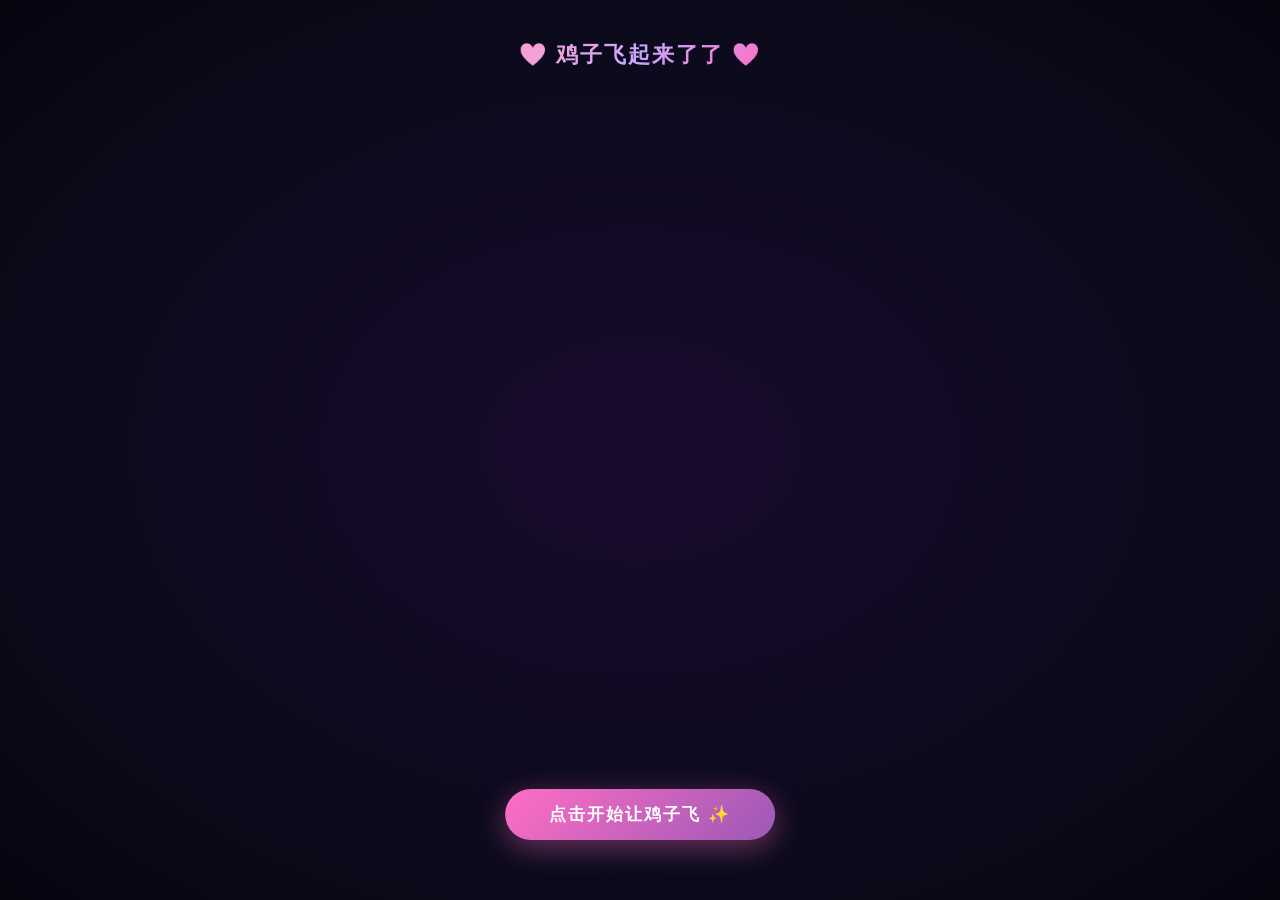
<file: jizi.html>
<!DOCTYPE html>
<html lang="zh-CN">
<head>
<meta charset="UTF-8" />
<meta name="viewport" content="width=device-width, initial-scale=1.0" />
<title>鸡子飞 💕</title>
<style>
  * { margin: 0; padding: 0; box-sizing: border-box; }

  body {
    min-height: 100vh;
    background: radial-gradient(ellipse at center, #1a0a2e, #0a0a1a 70%, #050510);
    display: flex;
    justify-content: center;
    align-items: center;
    overflow: hidden;
    font-family: "PingFang SC", "Microsoft YaHei", sans-serif;
  }

  .scene {
    position: relative;
    width: 420px;
    height: 420px;
  }

  /* 每张照片 */
  .photo-piece {
    position: absolute;
    width: 36px;
    height: 36px;
    border-radius: 6px;
    overflow: hidden;
    box-shadow: 0 2px 10px rgba(255,110,196,.3);
    border: 1.5px solid rgba(255,255,255,.25);
    opacity: 0;
    transition: all 1.2s cubic-bezier(.34,1.56,.64,1);
  }
  .photo-piece img {
    width: 100%;
    height: 100%;
    object-fit: cover;
  }

  /* 爱心形成后的脉冲 */
  .scene.formed .photo-piece {
    animation: pieceFloat 3s ease-in-out infinite;
  }
  @keyframes pieceFloat {
    0%,100% { transform: translateY(0) rotate(0deg); }
    50% { transform: translateY(-3px) rotate(1deg); }
  }

  /* 中心爱心 */
  .center-heart {
    position: absolute;
    top: 50%;
    left: 50%;
    transform: translate(-50%, -50%) scale(0);
    font-size: 52px;
    z-index: 5;
    transition: transform 0.8s cubic-bezier(.34,1.56,.64,1);
    pointer-events: none;
  }
  .center-heart.show {
    transform: translate(-50%, -50%) scale(1);
    animation: heartPulse 2s ease-in-out infinite 0.8s;
  }
  @keyframes heartPulse {
    0%,100% { transform: translate(-50%, -50%) scale(1); }
    50% { transform: translate(-50%, -50%) scale(1.15); }
  }

  /* 文字 */
  .center-text {
    position: absolute;
    top: 60%;
    left: 50%;
    transform: translateX(-50%) translateY(20px);
    color: rgba(255,255,255,.8);
    font-size: 14px;
    letter-spacing: 2px;
    opacity: 0;
    transition: opacity 1s ease 2s;
    white-space: nowrap;
    z-index: 5;
    pointer-events: none;
  }
  .center-text.show { opacity: 1; }

  /* 标题 */
  .title {
    position: fixed;
    top: 40px;
    left: 50%;
    transform: translateX(-50%);
    font-size: 22px;
    font-weight: 700;
    background: linear-gradient(135deg, #ff9ecd, #c8a8ff, #ff6ec4);
    -webkit-background-clip: text;
    -webkit-text-fill-color: transparent;
    background-clip: text;
    letter-spacing: 2px;
    animation: titleGlow 3s ease-in-out infinite;
    white-space: nowrap;
  }
  @keyframes titleGlow {
    0%,100% { filter: brightness(1); }
    50% { filter: brightness(1.3); }
  }

  /* 按钮 */
  .start-btn {
    position: fixed;
    bottom: 60px;
    left: 50%;
    transform: translateX(-50%);
    padding: 14px 44px;
    border-radius: 50px;
    background: linear-gradient(135deg, #ff6ec4, #9b59b6);
    color: #fff;
    font-size: 17px;
    font-weight: 600;
    border: none;
    cursor: pointer;
    letter-spacing: 2px;
    box-shadow: 0 8px 30px rgba(255,110,196,.4);
    transition: all .3s ease;
    z-index: 100;
  }
  .start-btn:hover {
    transform: translateX(-50%) scale(1.06);
    box-shadow: 0 12px 40px rgba(255,110,196,.6);
  }
  .start-btn.hidden {
    opacity: 0;
    pointer-events: none;
    transform: translateX(-50%) scale(0.8);
  }

  @media (max-width: 480px) {
    .scene { width: 340px; height: 340px; }
    .photo-piece { width: 28px; height: 28px; }
    .title { font-size: 17px; top: 24px; }
    .center-heart { font-size: 40px; }
  }
</style>
</head>
<body>

<div class="title">❤️ 鸡子飞起来了了 ❤️</div>

<div class="scene" id="scene">
  <div class="center-heart" id="centerHeart">💖</div>
  <div class="center-text" id="centerText">拼成了 · 爱心鸡</div>
</div>

<button class="start-btn" id="startBtn" onclick="start()">点击开始让鸡子飞 ✨</button>

<script>
  const scene = document.getElementById('scene');
  const centerHeart = document.getElementById('centerHeart');
  const centerText = document.getElementById('centerText');
  const startBtn = document.getElementById('startBtn');

  // 爱心参数方程
  function heartPoint(t) {
    const x = 16 * Math.pow(Math.sin(t), 3);
    const y = -(13 * Math.cos(t) - 5 * Math.cos(2*t) - 2 * Math.cos(3*t) - Math.cos(4*t));
    return { x, y };
  }

  // 生成爱心上的所有点
  function generateHeartPoints(num) {
    const points = [];
    for (let i = 0; i < num; i++) {
      const t = (i / num) * Math.PI * 2;
      const pt = heartPoint(t);
      points.push(pt);
    }
    return points;
  }

  const totalPieces = 60; // 照片数量
  const points = generateHeartPoints(totalPieces);
  const pieces = [];

  // 创建所有照片碎片
  for (let i = 0; i < totalPieces; i++) {
    const piece = document.createElement('div');
    piece.className = 'photo-piece';

    const img = document.createElement('img');
    // ★ 换成你自己的照片路径
    img.src = './ji.jpg';
    img.alt = 'photo';

    piece.appendChild(img);
    scene.appendChild(piece);
    pieces.push(piece);
  }

  function start() {
    startBtn.classList.add('hidden');

    const sceneRect = scene.getBoundingClientRect();
    const centerX = 210;
    const centerY = 210;
    const scale = 10;

    pieces.forEach((piece, i) => {
      // 随机散开起始位置
      const angle = Math.random() * Math.PI * 2;
      const dist = 200 + Math.random() * 300;
      const startX = centerX + Math.cos(angle) * dist;
      const startY = centerY + Math.sin(angle) * dist;
      const startRotate = Math.random() * 720 - 360;

      // 目标爱心位置
      const pt = points[i];
      const targetX = centerX + pt.x * scale - 18; // 18 = half width
      const targetY = centerY + pt.y * scale - 18;
      const targetRotate = (Math.random() - 0.5) * 20; // 轻微随机旋转

      // 先设到散开位置
      piece.style.left = startX + 'px';
      piece.style.top = startY + 'px';
      piece.style.transform = `rotate(${startRotate}deg) scale(0.3)`;
      piece.style.opacity = '0';

      // 强制重排
      piece.offsetHeight;

      // 延迟后飞向爱心位置
      const delay = i * 30 + Math.random() * 200;
      setTimeout(() => {
        piece.style.left = targetX + 'px';
        piece.style.top = targetY + 'px';
        piece.style.transform = `rotate(${targetRotate}deg) scale(1)`;
        piece.style.opacity = '1';
      }, delay);
    });

    // 爱心形成后
    setTimeout(() => {
      scene.classList.add('formed');
      centerHeart.classList.add('show');
      centerText.classList.add('show');
    }, totalPieces * 30 + 800);
  }
</script>

</body>
</html>
</file>
